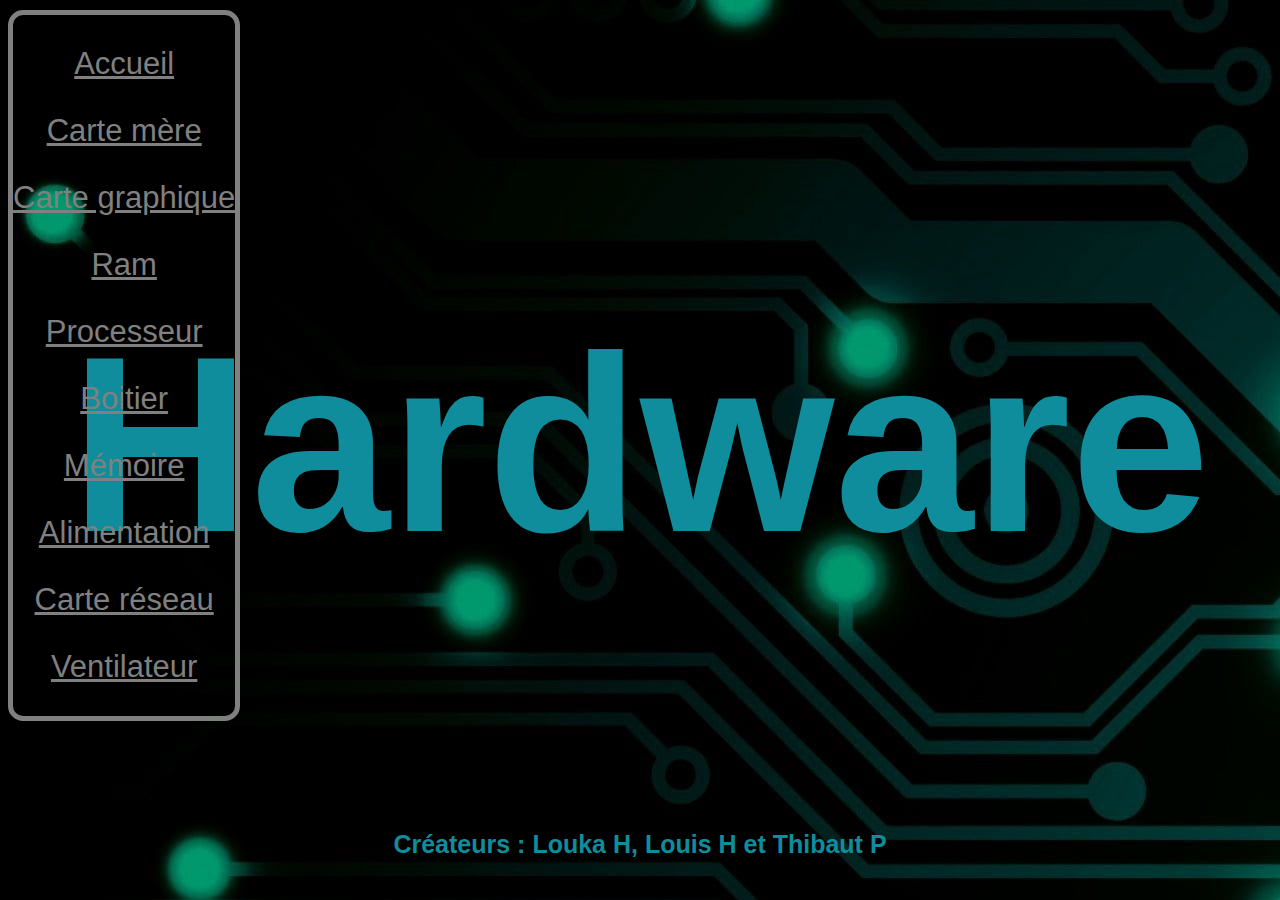
<file: index.html>
<!DOCTYPE html>
<html lang="fr">
<head>
    <meta charset="UTF-8">
    <meta name="viewport" content="width=device-width, initial-scale=1.0">
    <meta http-equiv="X-UA-Compatible" content="ie=edge">
    <title>Accueil</title>
    <link rel="stylesheet" type="text/css" href="css/desing.css">
    <link rel="icon" href="favicon.ico"/>

</head>
<body>

<div id="menu1">
    <p><a href="index.html">Accueil</a></p>
    <p><a href="cartemere.html">Carte mère</a></p>
    <p><a href="cartegraphique.html">Carte graphique</a></p>
    <p><a href="ram.html">Ram</a></p>
    <p><a href="Processeur.html">Processeur</a></p>
    <p><a href="boitier.html">Boitier</a></p>
    <p><a href="memoire.html">Mémoire</a></p>
    <p><a href="alimentation.html">Alimentation</a></p>
    <p><a href="carteréseau.html">Carte réseau</a></p>
    <p><a href="ventilateur.html">Ventilateur</a></p>
</div>
<div id="contenu">
     <h1>Hardware</h1>
     <h2>Créateurs : Louka H, Louis H et Thibaut P</h2>
    
     
</div>
</body>
</html>
</file>
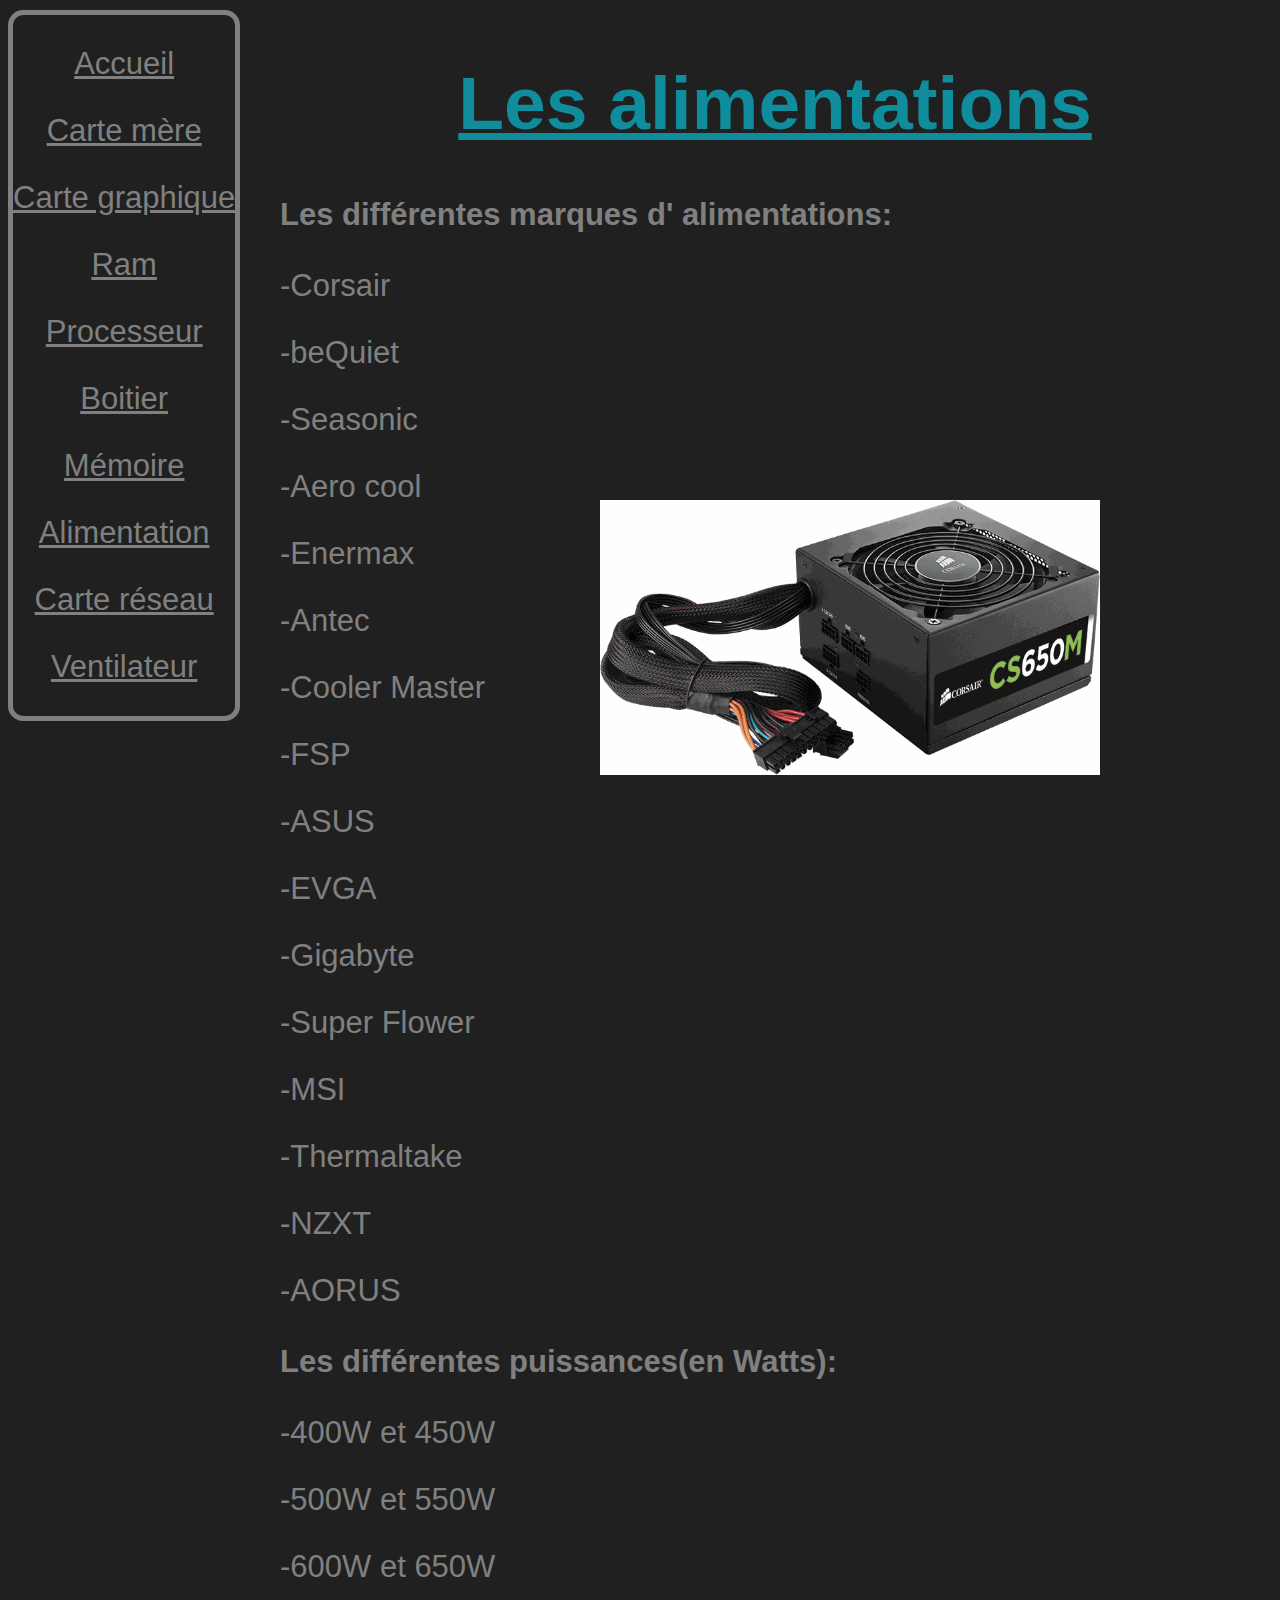
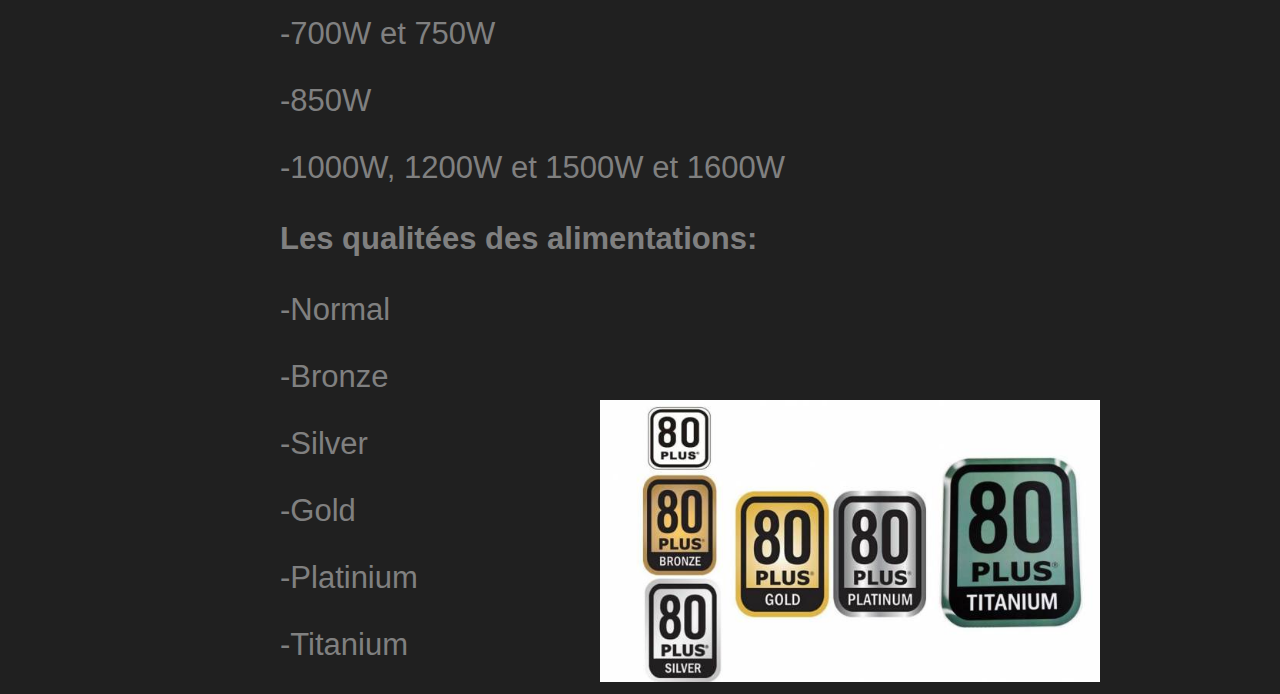
<file: alimentation.html>
<!DOCTYPE html>
<html lang="en">
<head>
    <meta charset="UTF-8">
    <meta http-equiv="X-UA-Compatible" content="IE=edge">
    <meta name="viewport" content="width=device-width, initial-scale=1.0">
    <title>Alimentation</title>
    <link rel="stylesheet" type="text/css" href="css/stylealimentation.css" />
    <link rel="icon" href="favicon.ico" />
</head>
<body>
    <div id="menu1">
        <p><a href="index.html">Accueil</a></p>
        <p><a href="cartemere.html">Carte mère</a></p>
        <p><a href="cartegraphique.html">Carte graphique</a></p>
        <p><a href="ram.html">Ram</a></p>
        <p><a href="Processeur.html">Processeur</a></p>
        <p><a href="boitier.html">Boitier</a></p>
        <p><a href="memoire.html">Mémoire</a></p>
        <p><a href="alimentation.html">Alimentation</a></p>
        <p><a href="carteréseau.html">Carte réseau</a></p>
        <p><a href="ventilateur.html">Ventilateur</a></p>
    </div>
    <div id="contenu">
        <h1>Les alimentations</h1>

        
        
           <h3><p>Les différentes marques d' alimentations:</p></h3>

        <div id="Marques">   
            <p>-Corsair</p>
            <p>-beQuiet</p>
            <p>-Seasonic</p>
            <p>-Aero cool</p>
            <p>-Enermax</p>
            <p>-Antec</p>
            <p>-Cooler Master</p>
            <p>-FSP</p>
            <p>-ASUS</p>
            <p>-EVGA</p>
            <p>-Gigabyte</p>
            <p>-Super Flower</p>
            <p>-MSI</p>
            <p>-Thermaltake</p>
            <p>-NZXT</p>
            <p>-AORUS</p>
        </div>
           
            <h3><p>Les différentes puissances(en Watts):</p></h3>

            <div id="Puissance">
            <p>-400W et 450W</p>
            <p>-500W et 550W</p>
            <p>-600W et 650W</p>
            <p>-700W et 750W</p>
            <p>-850W</p>
            <p>-1000W, 1200W et 1500W et 1600W</p>
                                        </div>
<h3><p>Les qualitées des alimentations:</p></h3>
<div id="qualités">
             <p>-Normal</p>  
             <p>-Bronze</p>
             <p>-Silver</p> 
             <p>-Gold</p>      
             <p>-Platinium</p>
             <p>-Titanium</p>                  
    
                                </div>



            </div>
              

            <img id="alim" src="image/alimentation.gif" alt="Photo alimentation" title="Photo alimentation"/>   
            <img id="gold" src="image/alimentation-80-plus-logo-labels.jpg" alt="Photo alimentation" title="Photo alimentation"/> 
    </div>

</body>
</html>
</file>
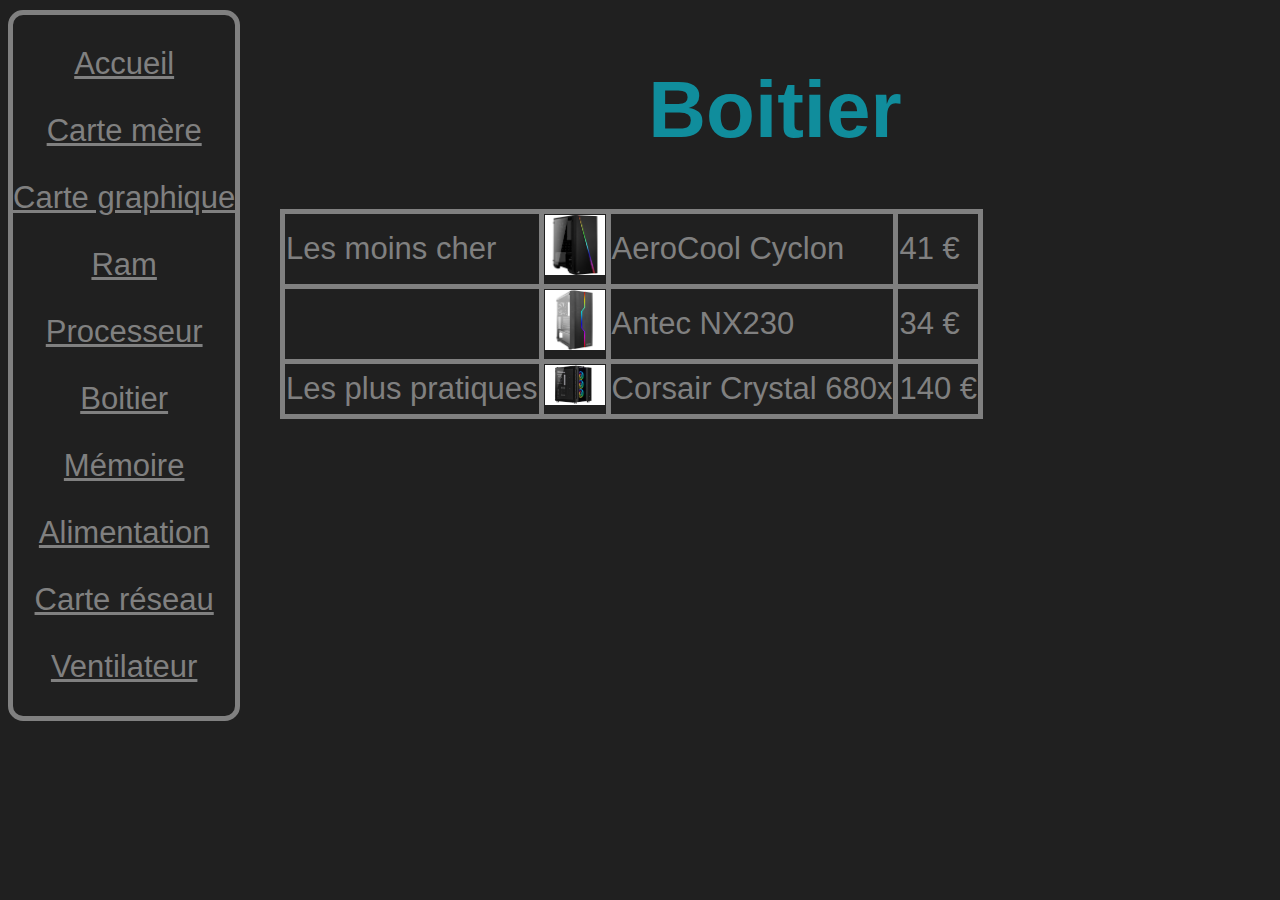
<file: boitier.html>
<!DOCTYPE html>
<html lang="fr">
<head>
    <meta charset="UTF-8">
    <meta name="viewport" content="width=device-width, initial-scale=1.0">
    <meta http-equiv="X-UA-Compatible" content="ie=edge">
    <title>Ventilateur</title>
    <link rel="stylesheet" type="text/css" href="css/styleventilateur.css">
    <link rel="icon" href="favicon.ico" />
</head>
<body>

<div id="menu1">
    <p><a href="index.html">Accueil</a></p>
    <p><a href="cartemere.html">Carte mère</a></p>
    <p><a href="cartegraphique.html">Carte graphique</a></p>
    <p><a href="ram.html">Ram</a></p>
    <p><a href="Processeur.html">Processeur</a></p>
    <p><a href="boitier.html">Boitier</a></p>
    <p><a href="memoire.html">Mémoire</a></p>
    <p><a href="alimentation.html">Alimentation</a></p>
    <p><a href="carteréseau.html">Carte réseau</a></p>
    <p><a href="ventilateur.html">Ventilateur</a></p>
</div>
<div id="contenu">
    <h1>Boitier</h1>
    
    <table>
        <tr>
            <td>Les moins cher</td>
            <td><img width="60px" src="image/aero.jpg"></td>
            <td>AeroCool Cyclon</a></td>
            <td>41 €</td>
        </tr>
        <tr>
            <td></td>
            <td><img width="60px" src="image/antec.jpg"></td>
            <td>Antec NX230</a> </td>
            <td>34 €</td>
        </tr>
       
        <tr>
            <td>Les plus pratiques </td>
            <td><img width="60px" src="image/corsair.jpg"></td>
            <td>Corsair Crystal 680x </a></td>
            <td>140 €</td>
        </tr>
        
        </tr>
    </table>
</div>
</body>
</html>
</file>
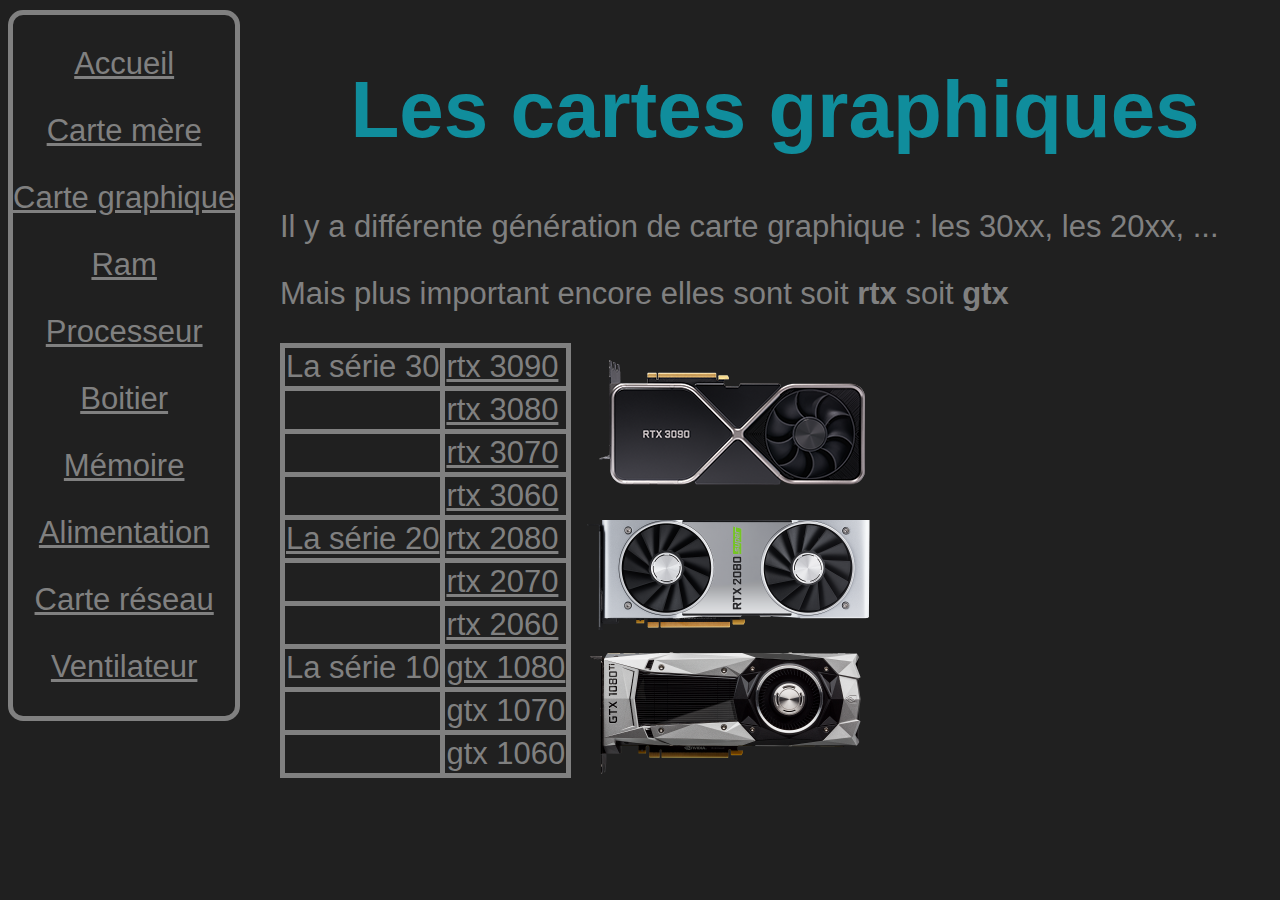
<file: cartegraphique.html>
<!DOCTYPE html>
<html lang="en">
<head>
    <meta charset="UTF-8">
    <meta http-equiv="X-UA-Compatible" content="IE=edge">
    <meta name="viewport" content="width=device-width, initial-scale=1.0">
    <link rel="stylesheet" type="text/css" href="css/cartegraphique.css">
    <link rel="icon" href="favicon.ico" />
    <title>Carte graphique</title>
</head>
<body>
    <div id="menu1">
        <p><a href="index.html">Accueil</a></p>
        <p><a href="cartemere.html">Carte mère</a></p>
        <p><a href="cartegraphique.html">Carte graphique</a></p>
        <p><a href="ram.html">Ram</a></p>
        <p><a href="Processeur.html">Processeur</a></p>
        <p><a href="boitier.html">Boitier</a></p>
        <p><a href="memoire.html">Mémoire</a></p>
        <p><a href="alimentation.html">Alimentation</a></p>
        <p><a href="carteréseau.html">Carte réseau</a></p>
        <p><a href="ventilateur.html">Ventilateur</a></p>
    </div>
    <div id="contenu">
        <h1>Les cartes graphiques</h1></p>
    Il y a différente génération de carte graphique : les 30xx, les 20xx, ... </p>
    Mais plus important encore elles sont soit <b>rtx</b> soit <b>gtx</b> </p>
    <table>
        <tr>
            <td>La série 30</td>
            <td><a href="https://www.nvidia.com/fr-be/geforce/graphics-cards/30-series/rtx-3090/">rtx 3090</a></td>
        </tr>
        <tr>
            <td></td>
            <td><a href="https://www.nvidia.com/fr-be/geforce/graphics-cards/30-series/rtx-3080/">rtx 3080</a></td>
        </tr>
        <tr>
            <td></td>
            <td><a href="https://www.nvidia.com/fr-be/geforce/graphics-cards/30-series/rtx-3070/">rtx 3070</a></td>
        </tr>
        <tr>
            <td></td>
            <td><a href="https://www.nvidia.com/fr-be/geforce/graphics-cards/30-series/rtx-3060-3060ti/">rtx 3060</a></td>
        </tr>
        <tr>
            <td><a href="https://www.nvidia.com/fr-be/geforce/20-series/">La série 20</a></td>
            <td><a href="https://www.nvidia.com/fr-be/geforce/graphics-cards/rtx-2080-ti/">rtx 2080</a></td>
        </tr>
        <tr>
            <td></td>
            <td><a href="https://www.nvidia.com/fr-be/geforce/graphics-cards/rtx-2070/">rtx 2070</a></td>
        </tr>
        <tr>
            <td></td>
            <td><a href="https://www.nvidia.com/fr-fr/geforce/contests/bring-it-on/">rtx 2060</a></td>
        </tr>
        <tr>
            <td>La série 10</td>
            <td><a href="https://www.nvidia.com/fr-be/geforce/10-series/">gtx 1080</a></td>
        </tr>
        <tr>
            <td></td>
            <td>gtx 1070</td>
        </tr>
        <tr>
            <td></td>
            <td>gtx 1060</td>
        </tr>
</table>
    <img src="image/20xx.png" id="a20" alt="3000" title="3000">
    <img src="image/30xx.png" id="a30" alt="2000" title="2000">
    <img src="image/10xx.png" id="a10" alt="1000" title="1000">
    </div>
</body>
</html>
</file>
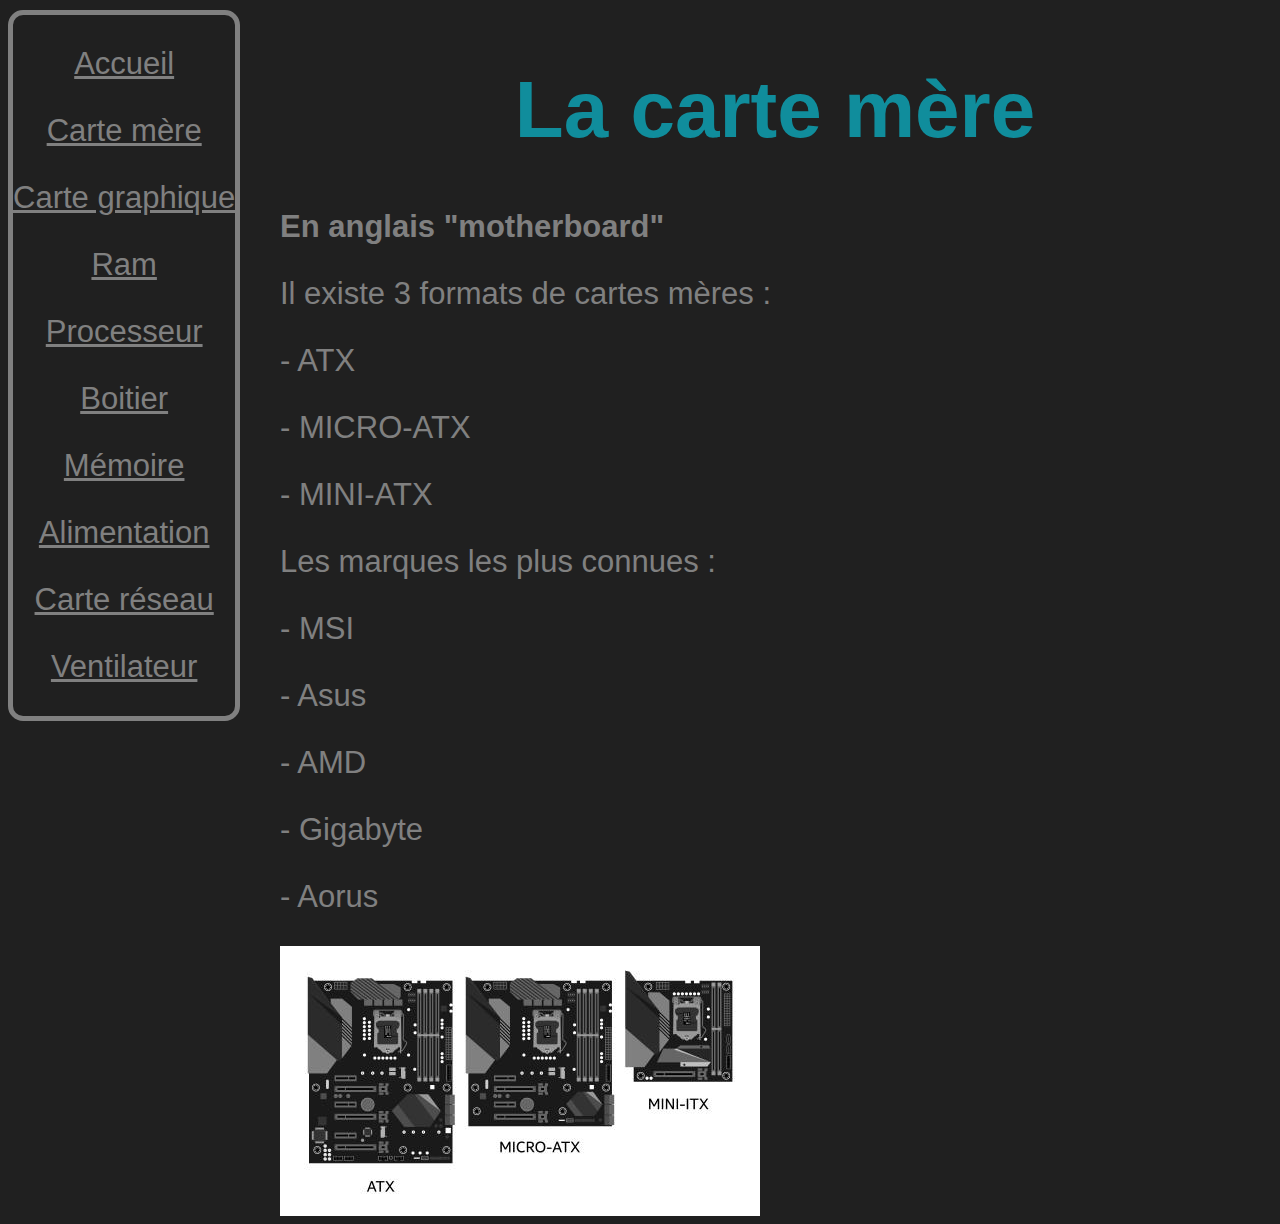
<file: cartemere.html>
<!DOCTYPE html>
<html lang="en">
<head>
    <meta charset="UTF-8">
    <meta name="viewport" content="width=device-width, initial-scale=1.0">
    <meta http-equiv="X-UA-Compatible" content="ie=edge">
    <title>Carte mère</title>
    <link rel="stylesheet" type="text/css" href="css/stylecartemère.css">
    <link rel="icon" href="favicon.ico" />
</head>
<body>
        <div id="menu1">
            <p><a href="index.html">Accueil</a></p>
            <p><a href="cartemere.html">Carte mère</a></p>
            <p><a href="cartegraphique.html">Carte graphique</a></p>
            <p><a href="ram.html">Ram</a></p>
            <p><a href="Processeur.html">Processeur</a></p>
            <p><a href="boitier.html">Boitier</a></p>
            <p><a href="memoire.html">Mémoire</a></p>
            <p><a href="alimentation.html">Alimentation</a></p>
            <p><a href="carteréseau.html">Carte réseau</a></p>
            <p><a href="ventilateur.html">Ventilateur</a></p>
            </div>
            <div id="contenu">
                <h1>La carte mère</h1>
                <h2>En anglais "motherboard"</h2>
                <p>Il existe 3 formats de cartes mères :</p>
                <p>- ATX</p>
                <p>- MICRO-ATX</p>
                <p>- MINI-ATX</p>
                <p>Les marques les plus connues :</p>
                <p>- MSI</p>
                <p>- Asus</p>
                <p>- AMD</p>
                <p>- Gigabyte</p>
                <p>- Aorus</p>
                <img src="image/format-cm.jpg" alt="Photo des formats de cartes mères" />
            </div>
    
</body>
</html>
</file>
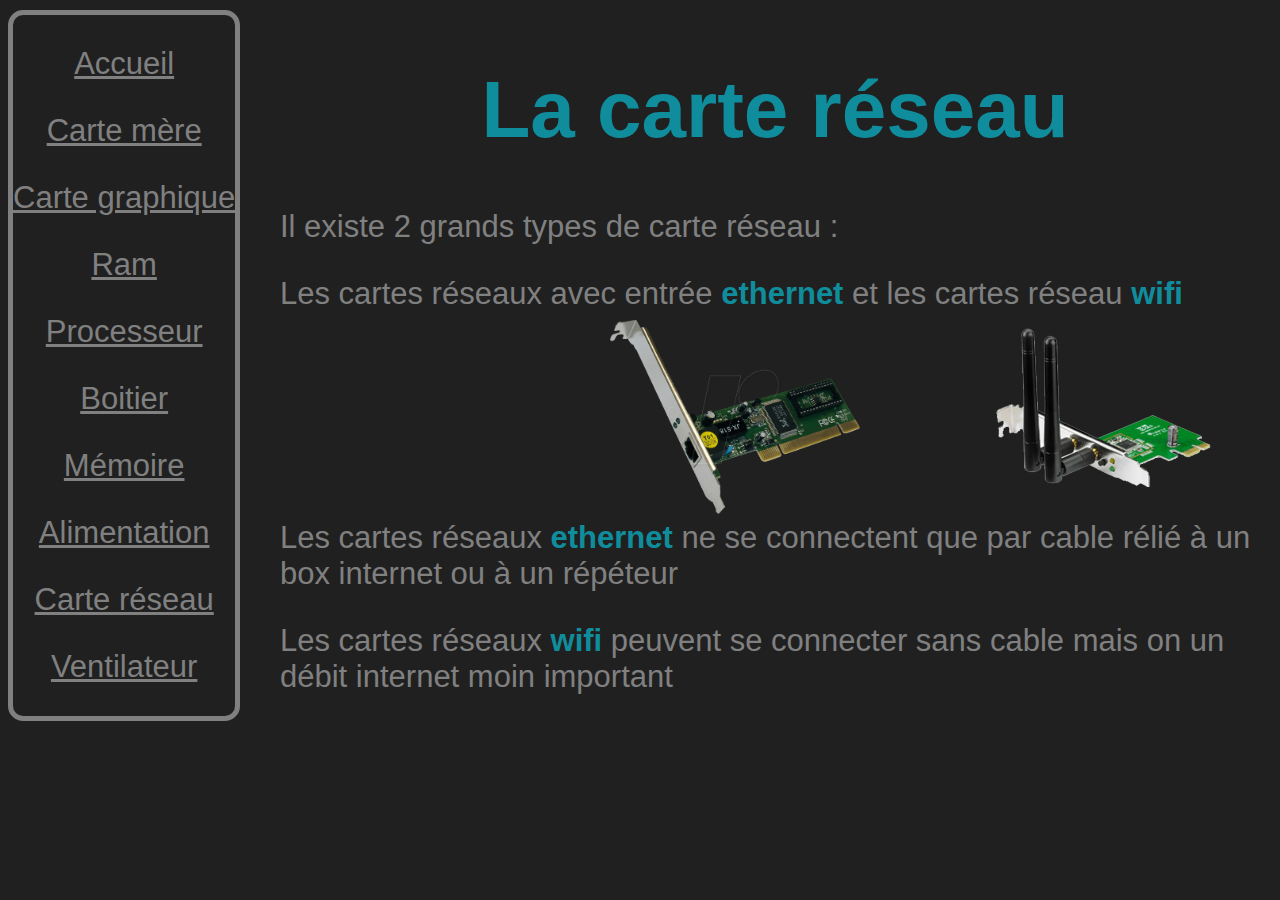
<file: carteréseau.html>
<!DOCTYPE html>
<html lang="en">
<head>
    <meta charset="UTF-8">
    <meta name="viewport" content="width=device-width, initial-scale=1.0">
    <meta http-equiv="X-UA-Compatible" content="ie=edge">
    <title>Carte réseau</title>
    <link rel="stylesheet" type="text/css" href="css/cartereseau.css">
    <link rel="icon" href="favicon.ico" />
</head>
<body>
    <div id="menu1">
        <p><a href="index.html">Accueil</a></p>
        <p><a href="cartemere.html">Carte mère</a></p>
        <p><a href="cartegraphique.html">Carte graphique</a></p>
        <p><a href="ram.html">Ram</a></p>
        <p><a href="Processeur.html">Processeur</a></p>
        <p><a href="boitier.html">Boitier</a></p>
        <p><a href="memoire.html">Mémoire</a></p>
        <p><a href="alimentation.html">Alimentation</a></p>
        <p><a href="carteréseau.html">Carte réseau</a></p>
        <p><a href="ventilateur.html">Ventilateur</a></p>
    </div>
    <div id="contenu">
        <h1>La carte réseau</h1>
            Il existe 2 grands types de carte réseau :</p>
            Les cartes réseaux avec entrée <strong>ethernet</strong> et les cartes réseau <strong>wifi</strong>

        <div id="reste">
            
            Les cartes réseaux <strong>ethernet</strong> ne se connectent que par cable rélié à un box internet ou à un répéteur</p>
            Les cartes réseaux <strong>wifi</strong> peuvent se connecter sans cable mais on un débit internet moin important</p>
        </div>
        <img src="image/crw.png" id="crw" alt="Carte wifi" title="Carte wifi">
        <img src="image/cre.png" id="cre" alt="Carte ethernet" title="ethernet">
    </div>
</body>
</html>
</file>
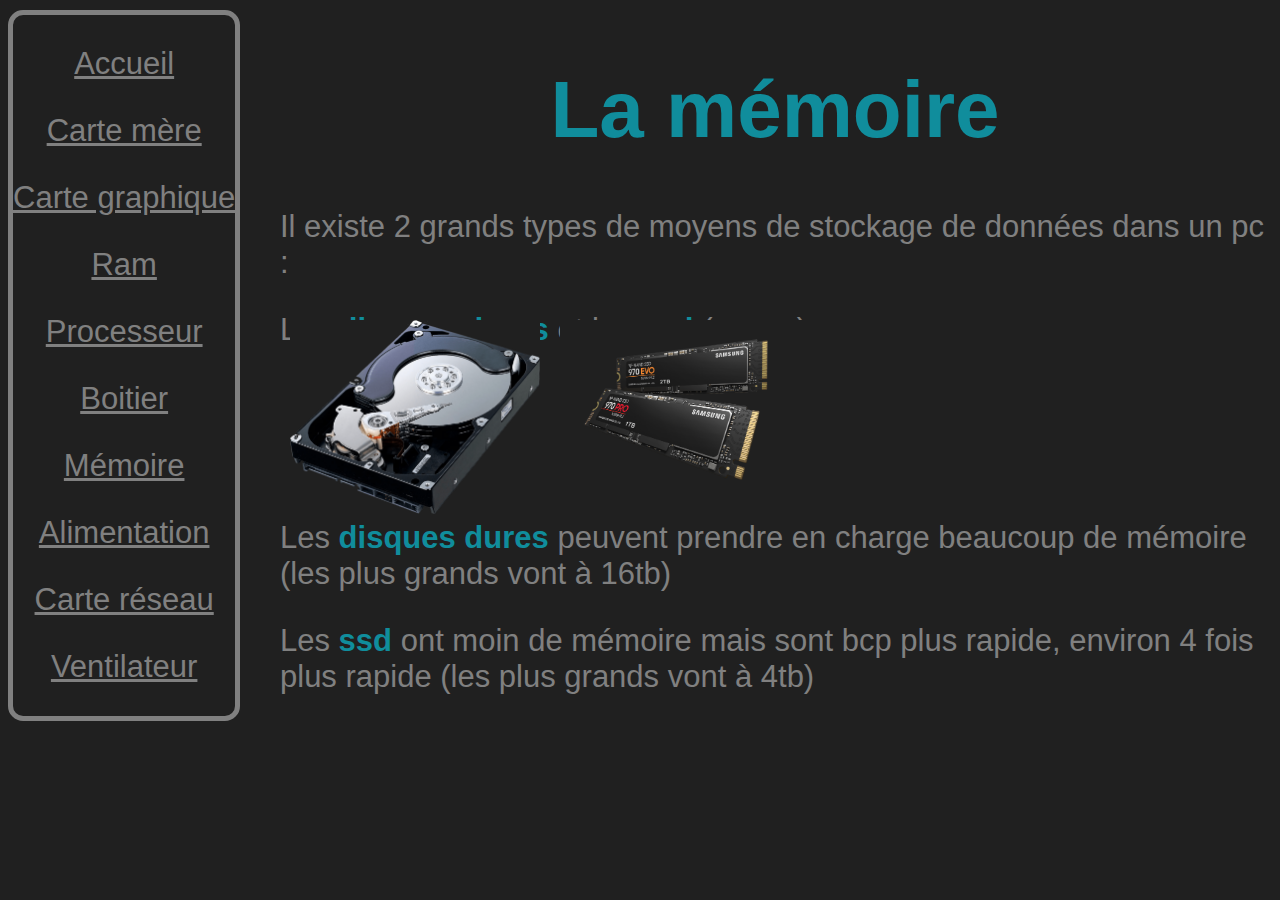
<file: memoire.html>
<!DOCTYPE html>
<html lang="en">
<head>
    <meta charset="UTF-8">
    <meta name="viewport" content="width=device-width, initial-scale=1.0">
    <meta http-equiv="X-UA-Compatible" content="ie=edge">
    <title>Mémoire</title>
    <link rel="stylesheet" type="text/css" href="css/memoire.css">
    <link rel="icon" href="favicon.ico" />
</head>
<body>
    <div id="menu1">
        <p><a href="index.html">Accueil</a></p>
        <p><a href="cartemere.html">Carte mère</a></p>
        <p><a href="cartegraphique.html">Carte graphique</a></p>
        <p><a href="ram.html">Ram</a></p>
        <p><a href="Processeur.html">Processeur</a></p>
        <p><a href="boitier.html">Boitier</a></p>
        <p><a href="memoire.html">Mémoire</a></p>
        <p><a href="alimentation.html">Alimentation</a></p>
        <p><a href="carteréseau.html">Carte réseau</a></p>
        <p><a href="ventilateur.html">Ventilateur</a></p>
    </div>
    <div id="contenu">
        <h1>La mémoire</h1>
        Il existe 2 grands types de moyens de stockage de données dans un pc :</p>
        Les <strong>disques dures</strong>  et les <strong>ssd</strong> (mvme)
        <img src="image/dd.png" id="dd" alt="Disque dure" title="disque dure">
        <img src="image/ssd.png" id="ssd" alt="ssd" title="ssd">
    <div id="reste">
        Les <strong>disques dures</strong> peuvent prendre en charge beaucoup de mémoire (les plus grands vont à 16tb)</p>
        Les <strong>ssd</strong> ont moin de mémoire mais sont bcp plus rapide, environ 4 fois plus rapide (les plus grands vont à 4tb)
    </div>
    </div>
</body>
</html>
</file>
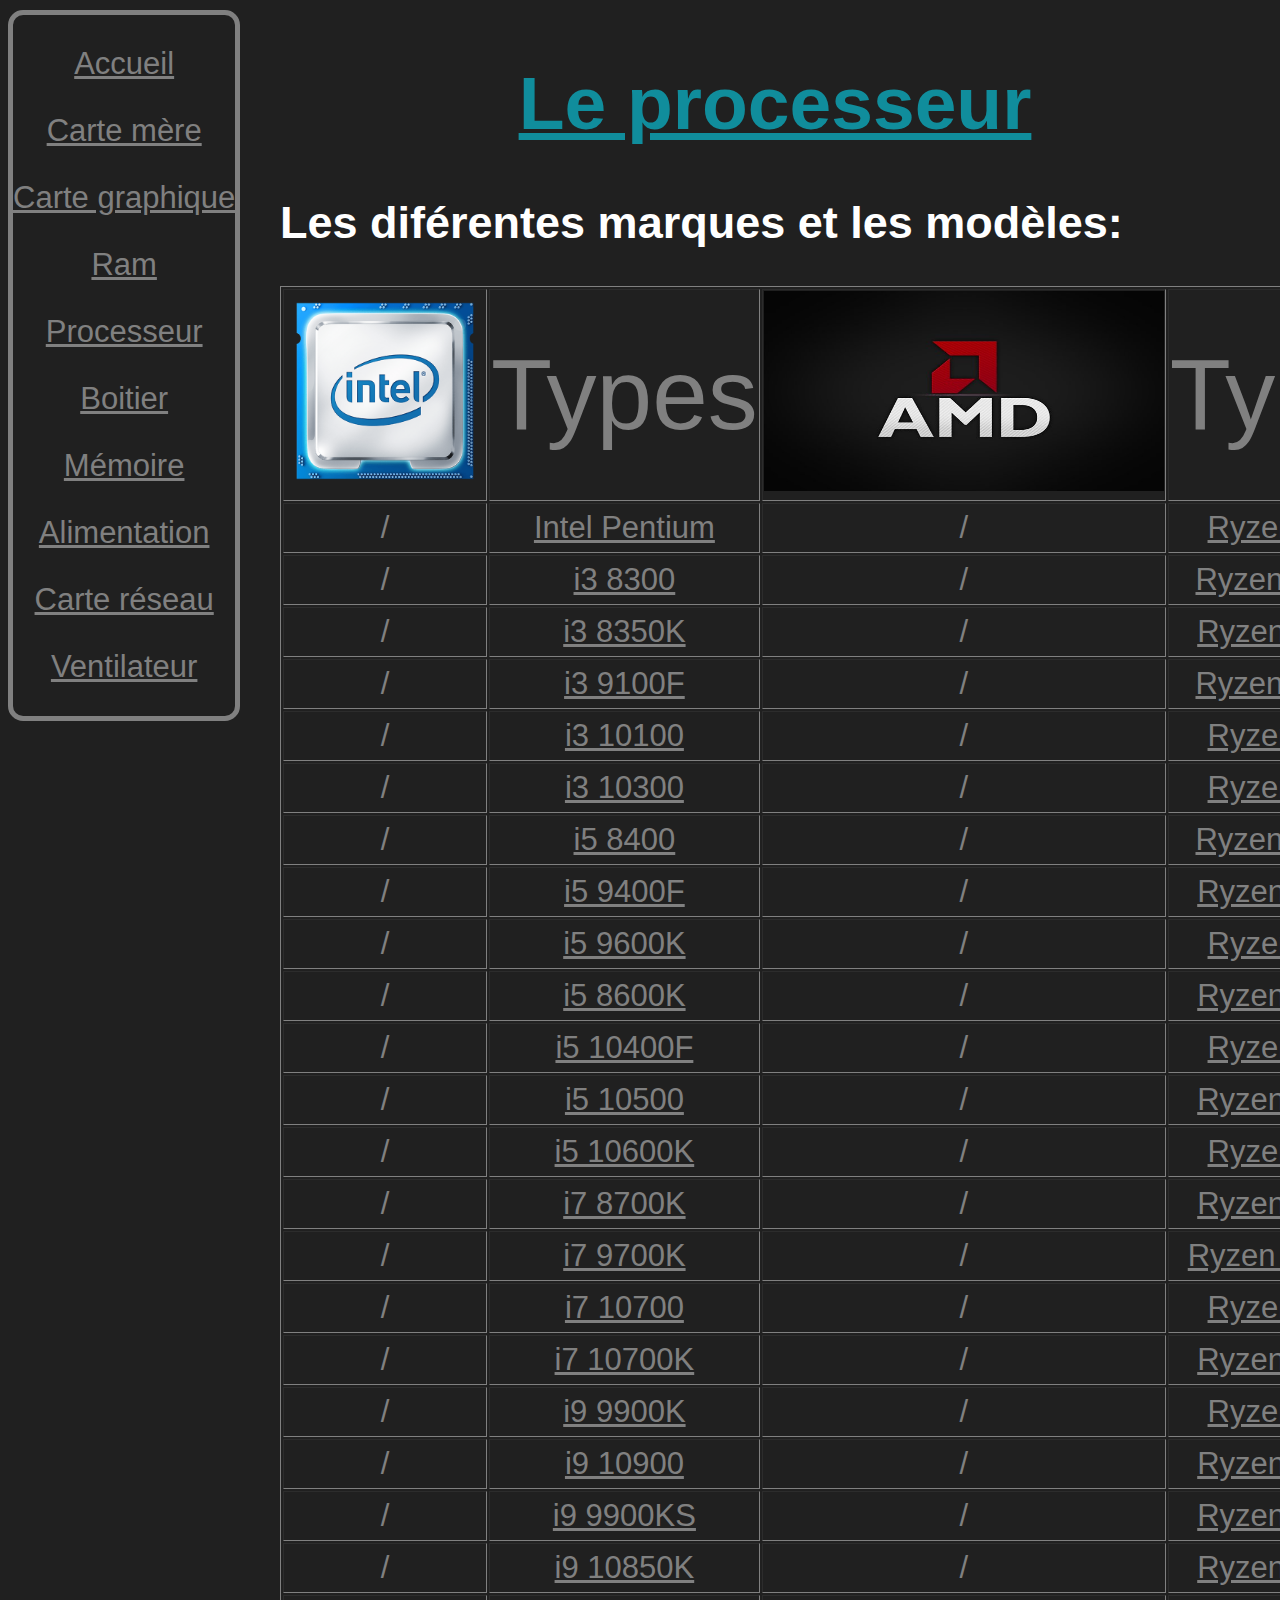
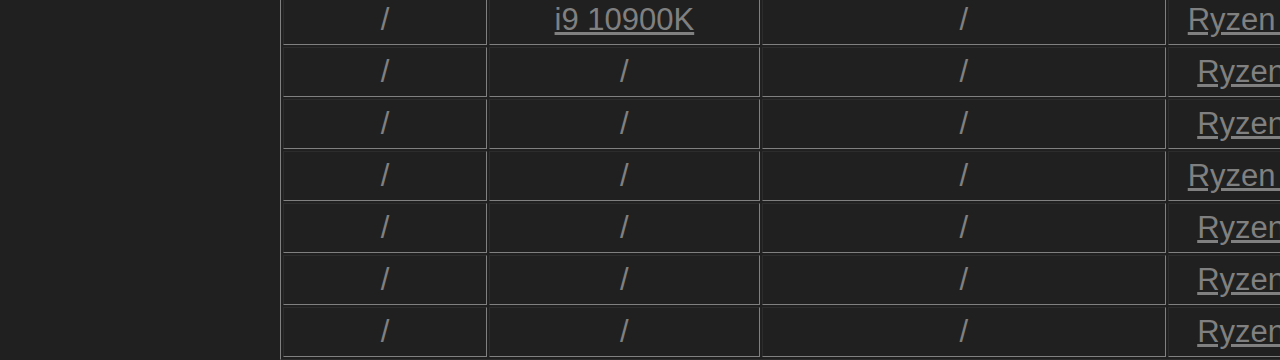
<file: Processeur.html>
<!DOCTYPE html>
<html lang="fr">
<head>
    <meta charset="UTF-8">
    <meta name="viewport" content="width=device-width, initial-scale=1.0">
    <meta http-equiv="X-UA-Compatible" content="ie=edge">
    <title>Processeur</title>
    <link rel="stylesheet" type="text/css" href="css/styleprocesseur.css" />
    <link rel="icon" href="favicon.ico" />
</head>
<body>
        <div id="menu1">
                <p><a href="index.html">Accueil</a></p>
                <p><a href="cartemere.html">Carte mère</a></p>
                <p><a href="cartegraphique.html">Carte graphique</a></p>
                <p><a href="ram.html">Ram</a></p>
                <p><a href="Processeur.html">Processeur</a></p>
                <p><a href="boitier.html">Boitier</a></p>
                <p><a href="memoire.html">Mémoire</a></p>
                <p><a href="alimentation.html">Alimentation</a></p>
                <p><a href="carteréseau.html">Carte réseau</a></p>
                <p><a href="ventilateur.html">Ventilateur</a></p>
            </div>
            <div id="contenu">
                <h1>Le processeur</h1>
                <h2>Les diférentes marques et les modèles:</h2>
            
                
                <table border=1 width=100%>
                <tr>
                    <td id="imgtab1" width=25%><img src="image/intellogo.png" alt="Logo Intel" id="img1" /></td>
                    <td id="TypesIntel" width=25%>Types</td>
                    <td id="imgtab2" width=25%><img src="image/logoamd.jpg" alt="logo AMD" id="img2" /></td>
                    <td id="TypesAMD" width=25%>Types</td>
                </tr>
                <tr id="ligne1" height=50px>
                        <td >/</td>
                        <td ><a href="https://www.ldlc.com/fr-be/informatique/pieces-informatique/processeur/c4300/+fv579-6023.html" >Intel Pentium</a></td>
                        <td >/</td>
                        <td ><a href="https://www.ldlc.com/fr-be/fiche/PB00232325.html"> Ryzen 3 1200</a></td>
            
                </tr>
                <tr id="ligne1" height=50px>
                        <td >/</td>
                        <td><a href="https://www.fr.fnac.be/mp34673500/Intel-Core-i3-8300-processor-3-7-GHz-Box-8-MB?gclid=CjwKCAiAyc2BBhAaEiwA44-wW7F5ahJL0MQ9iPHcZW_dx5hZZNzI-YO0BIqg2WfccCYO9T8AByZTPxoCxzYQAvD_BwE&gclsrc=aw.ds&oref=c3c949ef-afb6-017f-ab68-c9fcadf97d42&SEA_GOOG_CSSMICMKTFR">i3 8300</a></td>
                        <td >/</td>
                        <td ><a href="https://www.ldlc.com/fr-be/fiche/PB00273788.html"> Ryzen 3 3200G</a></td>
                    
                <tr id="ligne1" height=50px>
                        <td>/</td>
                        <td><a href="https://www.ldlc.com/fr-be/">i3 8350K </a></td>
                        <td>/</td>
                        <td><a href="https://www.ldlc.com/fr-be/">Ryzen 3 1300X </a></td>
                
                <tr id="ligne1" height=50px>
                            <td >/</td>
                            <td><a href="https://www.ldlc.com/fr-be/">i3 9100F </a></td>
                            <td >/</td>
                            <td ><a href="https://www.ldlc.com/fr-be/">Ryzen 3 3400G </a></td>
                    
                <tr id="ligne1" height=50px>
                            <td>/</td>
                            <td><a href="https://www.ldlc.com/fr-be/">i3 10100 </a></td>
                            <td>/</td>
                            <td><a href="https://www.ldlc.com/fr-be/">Ryzen 3 3100 </a></td>
            
                <tr id="ligne1" height=50px>
                            <td>/</td>
                            <td><a href="https://www.ldlc.com/fr-be/">i3 10300 </a></td>
                            <td>/</td>
                            <td><a href="https://www.ldlc.com/fr-be/">Ryzen 5 1400 </a></td>
            
                <tr id="ligne1" height=50px>
                            <td>/</td>
                            <td><a href="https://www.ldlc.com/fr-be/">i5 8400 </a></td>
                            <td>/</td>
                            <td><a href="https://www.ldlc.com/fr-be/">Ryzen 5 2400G </a></td>
            
                <tr id="ligne1" height=50px>
                            <td>/</td>
                            <td><a href="https://www.ldlc.com/fr-be/">i5 9400F </a></td>
                            <td>/</td>
                            <td><a href="https://www.ldlc.com/fr-be/">Ryzen 5 1500X </a></td>
            
                <tr id="ligne1" height=50px>
                            <td>/</td>
                            <td><a href="https://www.ldlc.com/fr-be/">i5 9600K </a></td>
                            <td>/</td>
                            <td><a href="https://www.ldlc.com/fr-be/">Ryzen 5 1600 </a></td>
            
                <tr id="ligne1" height=50px>
                            <td>/</td>
                            <td><a href="https://www.ldlc.com/fr-be/">i5 8600K </a></td>
                            <td>/</td>
                            <td><a href="https://www.ldlc.com/fr-be/">Ryzen 5 1600X </a></td>
            
                <tr id="ligne1" height=50px>
                            <td>/</td>
                            <td><a href="https://www.ldlc.com/fr-be/">i5 10400F </a></td>
                            <td>/</td>
                            <td><a href="https://www.ldlc.com/fr-be/">Ryzen 5 2600 </a></td>
            
                <tr id="ligne1" height=50px>
                            <td>/</td>
                            <td><a href="https://www.ldlc.com/fr-be/">i5 10500 </a></td>
                            <td>/</td>
                            <td><a href="https://www.ldlc.com/fr-be/">Ryzen 5 2600X </a></td>
            
                <tr id="ligne1" height=50px>
                            <td>/</td>
                            <td><a href="https://www.ldlc.com/fr-be/">i5 10600K </a></td>
                            <td>/</td>
                            <td><a href="https://www.ldlc.com/fr-be/">Ryzen 5 3600 </a></td>
            
                <tr id="ligne1" height=50px>
                            <td>/</td>
                            <td><a href="https://www.ldlc.com/fr-be/">i7 8700K </a></td>
                            <td>/</td>
                            <td><a href="https://www.ldlc.com/fr-be/">Ryzen 5 3600X </a></td>
            
                <tr id="ligne1" height=50px>
                            <td>/</td>
                            <td><a href="https://www.ldlc.com/fr-be/">i7 9700K </a></td>
                            <td>/</td>
                            <td><a href="https://www.ldlc.com/fr-be/">Ryzen 5 3600XT </a></td>
            
                <tr id="ligne1" height=50px>
                            <td>/</td>
                            <td><a href="https://www.ldlc.com/fr-be/">i7 10700 </a></td>
                            <td>/</td>
                            <td><a href="https://www.ldlc.com/fr-be/">Ryzen 7 1700 </a></td>
            
                <tr id="ligne1" height=50px>
                            <td>/</td>
                            <td><a href="https://www.ldlc.com/fr-be/">i7 10700K </a></td>
                            <td>/</td>
                            <td><a href="https://www.ldlc.com/fr-be/">Ryzen 7 1700X </a></td>
            
                <tr id="ligne1" height=50px>
                            <td>/</td>
                            <td><a href="https://www.ldlc.com/fr-be/">i9 9900K </a></td>
                            <td>/</td>
                            <td><a href="https://www.ldlc.com/fr-be/">Ryzen 7 2700 </a></td>
            
                <tr id="ligne1" height=50px>
                            <td>/</td>
                            <td><a href="https://www.ldlc.com/fr-be/">i9 10900 </a></td>
                            <td>/</td>
                            <td><a href="https://www.ldlc.com/fr-be/">Ryzen 7 1800X </a></td>
            
                <tr id="ligne1" height=50px>
                            <td>/</td>
                            <td><a href="https://www.ldlc.com/fr-be/">i9 9900KS </a></td>
                            <td>/</td>
                            <td><a href="https://www.ldlc.com/fr-be/">Ryzen 7 2700X </a></td>
            
                <tr id="ligne1" height=50px>
                            <td>/</td>
                            <td><a href="https://www.ldlc.com/fr-be/">i9 10850K </a></td>
                            <td>/</td>
                            <td><a href="https://www.ldlc.com/fr-be/"> Ryzen 7 3700X</a></td>
            
                <tr id="ligne1" height=50px>
                            <td>/</td>
                            <td><a href="https://www.ldlc.com/fr-be/">i9 10900K </a></td>
                            <td>/</td>
                            <td><a href="https://www.ldlc.com/fr-be/">Ryzen 7 3800XT </a></td>
            
                <tr id="ligne1" height=50px>
                            <td>/</td>
                            <td>/</td>
                            <td>/</td>
                            <td><a href="https://www.ldlc.com/fr-be/">Ryzen 7 5800X </a></td>
            
                <tr id="ligne1" height=50px>
                            <td>/</td>
                            <td>/</td>
                            <td>/</td>
                            <td><a href="https://www.ldlc.com/fr-be/">Ryzen 9 3900X </a></td>
            
                <tr id="ligne1" height=50px>
                            <td>/</td>
                            <td>/</td>
                            <td>/</td>
                            <td><a href="https://www.ldlc.com/fr-be/">Ryzen 9 3900XT </a></td>
            
                <tr id="ligne1" height=50px>
                            <td>/</td>
                            <td>/</td>
                            <td>/</td>
                            <td><a href="https://www.ldlc.com/fr-be/">Ryzen 9 3950X </a></td>
            
                <tr id="ligne1" height=50px>
                            <td>/</td>
                            <td>/</td>
                            <td>/</td>
                            <td><a href="https://www.ldlc.com/fr-be/">Ryzen 9 5900X </a></td>
            
                <tr id="ligne1" height=50px>
                            <td>/</td>
                            <td>/</td>
                            <td>/</td>
                            <td><a href="https://www.ldlc.com/fr-be/">Ryzen 9 5950X </a></td>
            
            </div>
            

</table>
    
    

</body>
</html>
</file>
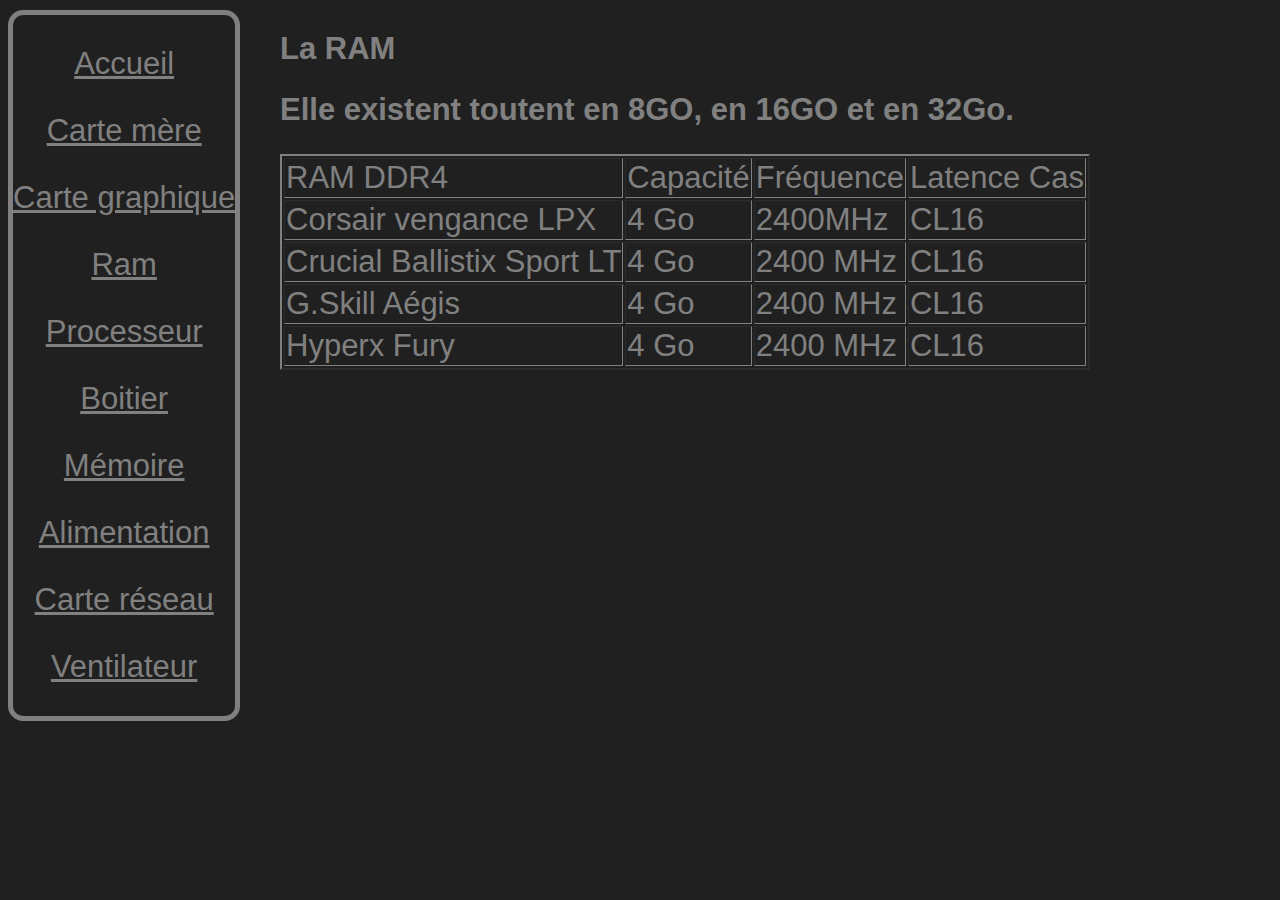
<file: ram.html>
<!DOCTYPE html>
<html lang="en">
<head>
    <meta charset="UTF-8">
    <meta name="viewport" content="width=device-width, initial-scale=1.0">
    <meta http-equiv="X-UA-Compatible" content="ie=edge">
    <title>Ram</title>
    <link rel="stylesheet" type="text/css" href="css/styleram.css"/>
    <div id="menu1">
        <p><a href="index.html">Accueil</a></p>
        <p><a href="cartemere.html">Carte mère</a></p>
        <p><a href="cartegraphique.html">Carte graphique</a></p>
        <p><a href="ram.html">Ram</a></p>
        <p><a href="Processeur.html">Processeur</a></p>
        <p><a href="boitier.html">Boitier</a></p>
        <p><a href="memoire.html">Mémoire</a></p>
        <p><a href="alimentation.html">Alimentation</a></p>
        <p><a href="carteréseau.html">Carte réseau</a></p>
        <p><a href="ventilateur.html">Ventilateur</a></p>
    </div>
    <div id="contenu">
        <h1>La RAM</h1>
        <h2>Elle existent toutent en 8GO, en 16GO et en 32Go. </h2>
        <table border=2px>
           <tr>
               <td>RAM DDR4</td>
               <td>Capacité</td>
               <td>Fréquence</td>
               <td>Latence Cas</td>
           </tr>
           <tr>
               <td>Corsair vengance LPX</td>
               <td>4 Go</td>
               <td>2400MHz</td>
               <td>CL16</td>
           </tr>
           <tr>
               <td>Crucial Ballistix Sport LT</td>
               <td>4 Go</td>
               <td>2400 MHz</td>
               <td>CL16</td>
           </tr>
           <tr>
               <td>G.Skill Aégis </td>
               <td>4 Go</td>
               <td>2400 MHz</td>
               <td>CL16</td>
           </tr>
           <tr>
               <td>Hyperx Fury</td>
               <td>4 Go</td>
               <td>2400 MHz</td>
               <td>CL16</td>
           </tr>
   
        </table>
    </div>
</head>
<body>
     
</body>
</html>
</file>
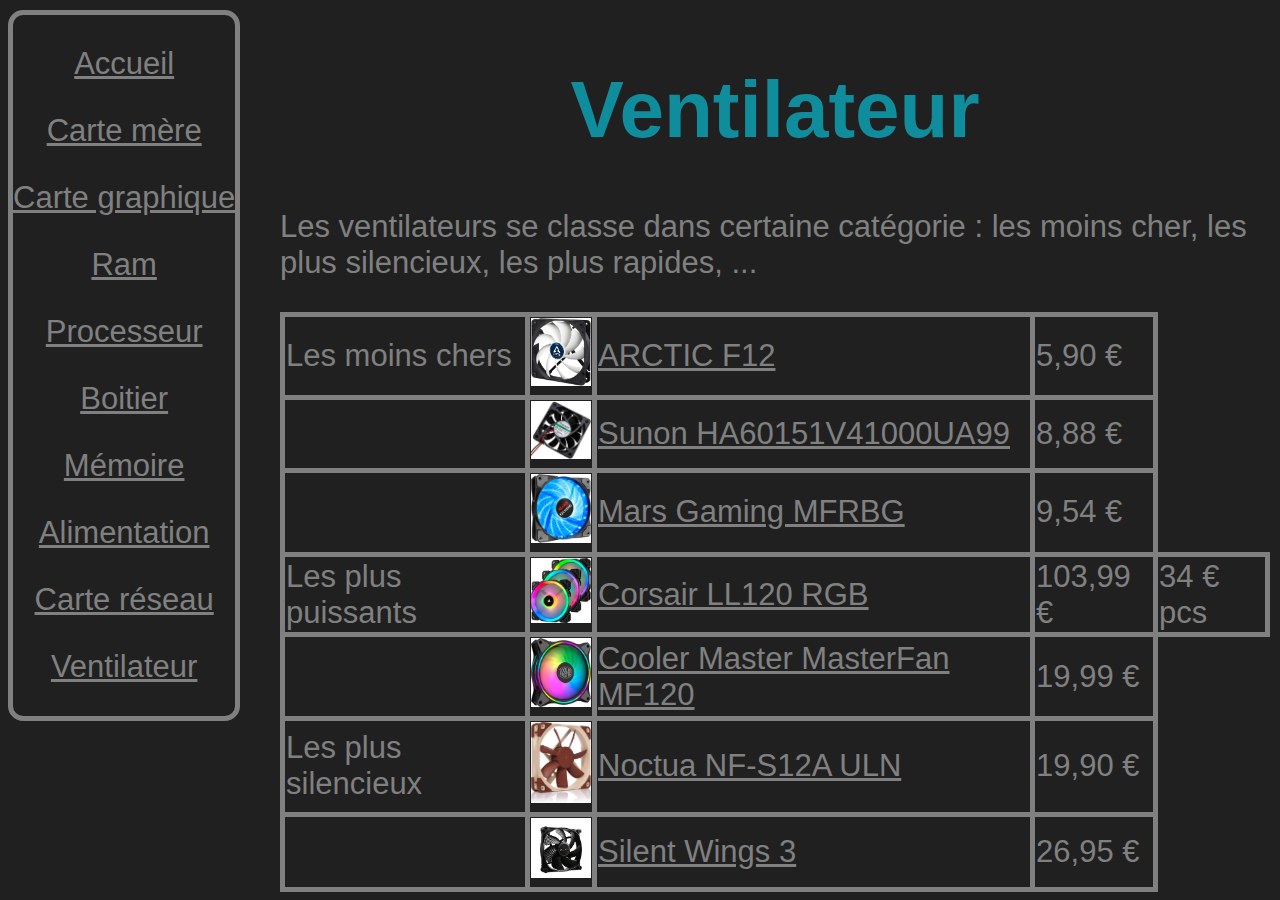
<file: ventilateur.html>
<!DOCTYPE html>
<html lang="fr">
<head>
    <meta charset="UTF-8">
    <meta name="viewport" content="width=device-width, initial-scale=1.0">
    <meta http-equiv="X-UA-Compatible" content="ie=edge">
    <title>Ventilateur</title>
    <link rel="stylesheet" type="text/css" href="css/styleventilateur.css">
    <link rel="icon" href="favicon.ico" />
</head>
<body>

<div id="menu1">
    <p><a href="index.html">Accueil</a></p>
    <p><a href="cartemere.html">Carte mère</a></p>
    <p><a href="cartegraphique.html">Carte graphique</a></p>
    <p><a href="ram.html">Ram</a></p>
    <p><a href="Processeur.html">Processeur</a></p>
    <p><a href="boitier.html">Boitier</a></p>
    <p><a href="memoire.html">Mémoire</a></p>
    <p><a href="alimentation.html">Alimentation</a></p>
    <p><a href="carteréseau.html">Carte réseau</a></p>
    <p><a href="ventilateur.html">Ventilateur</a></p>
    
</div>
<div id="contenu">
    <h1>Ventilateur</h1>
    Les ventilateurs se classe dans certaine catégorie : les moins cher, les plus silencieux, les plus rapides,  ...</p>
    <table>
        <tr>
            <td>Les moins chers</td>
            <td><img width="60px" src="image/ventpc1.jpg" alt="ARCTIC F12" title="ARCTIC F12"></td>
            <td><a href="https://www.amazon.fr/ARCTIC-F12-Standard-Ventilateur-Refroidisseur/dp/B002KTVFTE/ref=sr_1_5?dchild=1&keywords=ventilateur+pc&qid=1613987499&sr=8-5">ARCTIC F12</a></td>
            <td>5,90 €</td>
        </tr>
        <tr>
            <td></td>
            <td><img width="60px" src="image/ventpc2.jpg" alt="Sunon HA60151V41000UA99" title="Sunon HA60151V41000UA99"></td>
            <td><a href="https://www.amazon.fr/Ventilateur-60x60x15mm-5dBA-Sunon-HA60151V41000UA99/dp/B07B63WJ5F/ref=sr_1_67?dchild=1&keywords=ventilateur+pc&qid=1613987499&sr=8-67">Sunon HA60151V41000UA99</a> </td>
            <td>8,88 €</td>
        </tr>
        <tr>
            <td></td>
            <td><img width="60px" src="image/ventpc3.jpg" alt="Mars Gaming MFRBG" title="Mars Gaming MFRBG"></td>
            <td><a href="https://www.amazon.fr/Mars-Gaming-MF12-Ventilateur-fonctionnement/dp/B07KB98NP4/ref=sr_1_83?dchild=1&keywords=ventilateur%2Bpc&qid=1613987499&sr=8-83&th=1">Mars Gaming MFRBG</a></td>
            <td>9,54 €</td>
        </tr>
        <tr>
            <td>Les plus puissants</td>
            <td><img width="60px" src="image/ventp1.jpg" alt="Corsair LL120 RGB" title="Corsair LL120 RGB"></td>
            <td><a href="https://www.amazon.fr/Corsair-Ventilateur-Boitier-Lighting-Triple/dp/B075VGN4M1/ref=sr_1_6?__mk_fr_FR=%C3%85M%C3%85%C5%BD%C3%95%C3%91&crid=1XCLAB6ADO6IS&dchild=1&keywords=ventilateur+pc+corsair&qid=1613991192&sprefix=ventilateur+pc+c%2Caps%2C174&sr=8-6">Corsair LL120 RGB</a></aW></td>
            <td>103,99 € </td>
            <td>34 € pcs</td>
        </tr>
        <tr>
            <td></td>
            <td><img width="60px" src="image/ventp2.jpg" alt="Cooler Master MasterFan MF120" title="Cooler Master MasterFan MF120"></td>
            <td><a href="https://www.amazon.fr/Cooler-Master-MasterFan-Addressable-Absorbing/dp/B0845FP7L6/ref=sr_1_16?__mk_fr_FR=%C3%85M%C3%85%C5%BD%C3%95%C3%91&dchild=1&keywords=ventilateur%2Bpc%2Bmsi&qid=1613991761&sr=8-16&th=1">Cooler Master MasterFan MF120</a></td>
            <td>19,99 €</td>
        </tr>
        <tr>
            <td>Les plus silencieux</td>
            <td><img width="60p^x" src="image/vents1.jpg" alt="Noctua NF-S12A ULN" title="Noctua NF-S12A ULN"></td>
            <td><a href="https://www.amazon.fr/Noctua-NF-S12A-ventilateur-refroidisseur-radiateur/dp/B00BG23S28/ref=sr_1_13?__mk_fr_FR=%C3%85M%C3%85%C5%BD%C3%95%C3%91&crid=2VKFDMP2R9BGH&dchild=1&keywords=ventilateur+pc+silencieux&qid=1613992482&sprefix=ventilateur+pc+sil%2Caps%2C180&sr=8-13">Noctua NF-S12A ULN</a></td>
            <td>19,90 €</td>
        </tr>
        <tr>
            <td></td>
            <td><img width="60px" src="image/vents2.jpg" alt="Silent Wings 3" title="Silent Wings 3"></td>
            <td><a href="https://www.ldlc.com/fr-be/fiche/PB00213689.html">Silent Wings 3</a></td>
            <td>26,95 €</td>
        </tr>
    </table>
</div>
</body>
</html>
</file>
<file: css/desing.css>
*{
    
    text-align: center;
    font-family: Arial, Helvetica, sans-serif;
    font-size: 31px
}

#menu1{
    border: 5px solid gray;
    position: absolute;
    top:10px;
    border-radius: 0.4cm;
    text-align: center;
}

a{
    color: gray;
}
h1{
    color: #108d9c;
    font-size: 80px
}
body {
    background-image: url("../image/hardware.jpg");
    }
#contenu {
padding-top: 125px;

}
h1{
    font-size: 250px;
}
h2{
    font-size: 25px;
    color: #108d9c;
    padding-top: 75px
}
</file>
<file: css/stylealimentation.css>
*{
    background-color: #202020;
    font-family: Arial, Helvetica, sans-serif;
    font-size: 31px;
    color: gray;
}

#menu1{
    border: 5px solid gray;
    position: absolute;
    top:10px;
    border-radius: 0.4cm;
    text-align: center;
}
a:hover{
    color: #108d9c;
}

a{
    color: gray;
}
#contenu{
    position: absolute;
    top:10px;
    left: 280px;
    right: 10px;
}


body{
    background-color: #202020;
}
h1 {
    text-align: center; 
    text-decoration: underline;
    font-size: 75px;
    color: #108d9c;
    font-family: Arial, Helvetica, sans-serif;
}


h3{
    color:white;
    font-size: 35px;
    font-family: Arial, Helvetica, sans-serif;
}
#Marques {
    color: white;
    font-size: 30px;
}
#Puissance {
    color: white;
    font-size: 30px;
}
#qualités{
    color: white;
    font-size: 30px;
}
#alim{
    position: absolute;
    top:500px;
    left: 600px;
    width: 500px;

}
#gold{
    position: absolute;
    top:2000px;
    left: 600px;
    width: 500px;
}
</file>
<file: css/styleventilateur.css>
*{
    background-color: #202020;
    font-family: Arial, Helvetica, sans-serif;
    font-size: 31px;
    color: gray;
}

#menu1{
    border: 5px solid gray;
    position: absolute;
    top:10px;
    border-radius: 0.4cm;
    text-align: center;
}

a:hover{
    color: #108d9c;
}

a{
    color: gray;
}

h1{
    color: #108d9c;
    font-size: 80px;
    text-align: center;
}

#contenu{
    position: absolute;
    top:10px;
    left: 280px;
    right: 10px;
}

td {
    border: 5px solid gray; 
}

table{
    border-collapse: collapse;
}

#center{
    text-align: center;
}
</file>
<file: css/cartegraphique.css>
*{
    background-color: #202020;
    font-family: Arial, Helvetica, sans-serif;
    font-size: 31px;
    color: gray;
}


#menu1{
    border: 5px solid gray;
    position: absolute;
    top:10px;
    border-radius: 0.4cm;
    text-align: center;
}
a:hover{
    color: #108d9c;
}

a{
    color: gray;
}
#contenu{
    position: absolute;
    top:10px;
    left: 280px;
    right: 10px;
}
h1{
    color: #108d9c;
    font-size: 80px;
    text-align: center;
}
td {
    border: 5px solid gray; 
}
table{
    border-collapse: collapse;
}
#a30{
    position: absolute;
    top: 310px;
    left: 300px;
}
#a20{
    position: absolute;
    top: 450px;
    left: 300px;
    width: 300px;
}
#a10{
    position: absolute;
    top: 620px;
    left: 300px;
    width: 300px;
}
</file>
<file: css/stylecartemère.css>
*{
    background-color: #202020;
    font-family: Arial, Helvetica, sans-serif;
    font-size: 31px;
    color: gray;
}


#menu1{
    border: 5px solid gray;
    position: absolute;
    top:10px;
    border-radius: 0.4cm;
    text-align: center;
}
a:hover{
    color: #108d9c;
}

a{
    color: gray;
}
#contenu{
    position: absolute;
    top:10px;
    left: 280px;
    right: 10px;
}

h1{
    text-align: center;
    font-size: 80px;
    color: #108d9c; 
}
</file>
<file: css/cartereseau.css>
*{
    background-color: #202020;
    font-family: Arial, Helvetica, sans-serif;
    font-size: 31px;
    color: gray;
}


#menu1{
    border: 5px solid gray;
    position: absolute;
    top:10px;
    border-radius: 0.4cm;
    text-align: center;
}
a:hover{
    color: #108d9c;
}

a{
    color: gray;
}
#contenu{
    position: absolute;
    top:10px;
    left: 280px;
    right: 10px;
}
h1{
    text-align: center;
    font-size: 80px;
    color: #108d9c;
}
strong{
    color: #108d9c
}
#crw{
    position: absolute;
    top:310px;
    left: 600px;
    width: 450px;
}
#cre{
    position: absolute;
    top:310px;
    left: 330px;
    width: 250px;
}
#reste{
    position: absolute;
    top:510px;
}
</file>
<file: css/memoire.css>
*{
    background-color: #202020;
    font-family: Arial, Helvetica, sans-serif;
    font-size: 31px;
    color: gray;
}


#menu1{
    border: 5px solid gray;
    position: absolute;
    top:10px;
    border-radius: 0.4cm;
    text-align: center;
}
a:hover{
    color: #108d9c;
}

a{
    color: gray;
}
#contenu{
    position: absolute;
    top:10px;
    left: 280px;
    right: 10px;
}
h1{
    text-align: center;
    font-size: 80px;
    color: #108d9c;
}
strong{
    color: #108d9c
}
#ssd{
    position: absolute;
    top:310px;
    left: 280px;
    width: 250px;
}
#dd{
    position: absolute;
    top:310px;
    left: 10px;
    width: 250px;
}
#reste{
    position: absolute;
    top:510px;
}
</file>
<file: css/styleprocesseur.css>
*{
    background-color: #202020;
    font-family: Arial, Helvetica, sans-serif;
    font-size: 31px;
    color: gray;
}


#menu1{
    border: 5px solid gray;
    position: absolute;
    top:10px;
    border-radius: 0.4cm;
    text-align: center;
    
}
a:hover{
    color: #108d9c;
}

a{
    color: gray;
}
#contenu{
    position: absolute;
    top:10px;
    left: 280px;
    right: 10px;
}







body  {
    background-color: #202020;
}
h1 {
    text-align: center; 
    text-decoration: underline;
    font-size: 75px;
    color: #108d9c;
    font-family: Arial, Helvetica, sans-serif;
}
h2 {
    color:white;
    font-size: 45px;
    font-family: Arial, Helvetica, sans-serif;
}

#img1 {
    width: 200px;
    height: 200px;
    text-align: center
}

#img2 {
    width: 400px;
    height: 200px;
    text-align: center
}
#TypesIntel {
    font-size: 100px;
    text-align: center;
    color: grey;
    font-family: Arial, Helvetica, sans-serif;
}
#TypesAMD {
    font-size: 100px;
    text-align: center;
    color: grey;
    font-family: Arial, Helvetica, sans-serif;
}
#imgtab1 {
    width: 200px;
    height: 200px;
    text-align: center;
}
#imgtab2 {
    width: 400px;
    height: 200px;
    text-align: center;
}
#ligne1 {
    text-align: center;
    color: grey;
    font-size: 45px;
    font-family: Arial, Helvetica, sans-serif;
}
</file>
<file: css/styleram.css>
*{
    background-color: #202020;
    font-family: Arial, Helvetica, sans-serif;
    font-size: 31px;
    color: gray;
}


#menu1{
    border: 5px solid gray;
    position: absolute;
    top:10px;
    border-radius: 0.4cm;
    text-align: center;
}
a:hover{
    color: #108d9c;
}

a{
    color: gray;
}
#contenu{
    position: absolute;
    top:10px;
    left: 280px;
    right: 10px;
}
#div{
color: #108d9c;
text-align: center;
}
</file>
